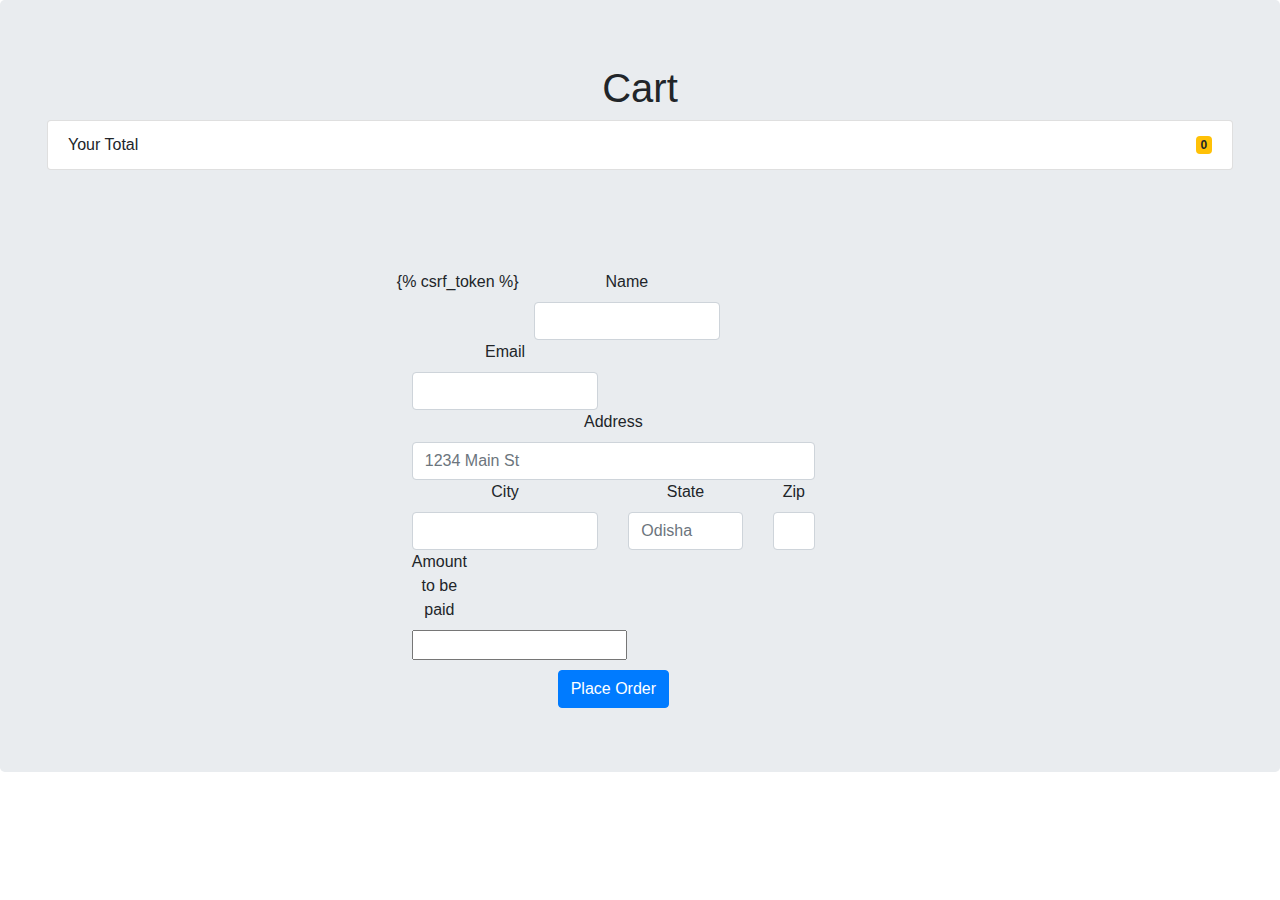
<file: shop/templates/shop/checkout.html>
<!DOCTYPE html>
<html lang="en">
<head>
    <meta charset="UTF-8">
    <meta name="viewport" content="width=device-width, initial-scale=1.0">
    <title>Document</title>
    <link rel="stylesheet" href="https://cdn.jsdelivr.net/npm/bootstrap@4.0.0/dist/css/bootstrap.min.css" integrity="sha384-Gn5384xqQ1aoWXA+058RXPxPg6fy4IWvTNh0E263XmFcJlSAwiGgFAW/dAiS6JXm" crossorigin="anonymous">
    <script src="https://code.jquery.com/jquery-3.2.1.slim.min.js" integrity="sha384-KJ3o2DKtIkvYIK3UENzmM7KCkRr/rE9/Qpg6aAZGJwFDMVNA/GpGFF93hXpG5KkN" crossorigin="anonymous"></script>
<script src="https://code.jquery.com/jquery-3.7.1.js" integrity="sha256-eKhayi8LEQwp4NKxN+CfCh+3qOVUtJn3QNZ0TciWLP4=" crossorigin="anonymous"></script>
<script src="https://cdn.jsdelivr.net/npm/@popperjs/core@2.9.2/dist/umd/popper.min.js" integrity="sha384-IQsoLXl5PILFhosVNubq5LC7Qb9DXgDA9i+tQ8Zj3iwWAwPtgFTxbJ8NT4GN1R8p" crossorigin="anonymous"></script>
<script src="https://cdn.jsdelivr.net/npm/bootstrap@5.0.2/dist/js/bootstrap.min.js" integrity="sha384-cVKIPhGWiC2Al4u+LWgxfKTRIcfu0JTxR+EQDz/bgldoEyl4H0zUF0QKbrJ0EcQF" crossorigin="anonymous"></script>
</head>
<body>
  <div class="jumbotron">
    <h1><center>Cart</center></h1>

    <div class="continer">
      <div class="row"></div>
        <div class="col-md-12">
              <ul class="list-group" id="grp">
              </ul>
              <div id="total">

              </div>
        </div>
      </div>
      <center><div class="row" style="text-align:center;margin-left:30%;margin-top:100px;">
        <div class="col-md-6">
          <form class="row g-3" method="POST">
            {% csrf_token %}
            <input type="hidden" id="items" name="items">
            

            <div class="col-md-6">
              <label for="name" class="form-label">Name</label>
              <input type="text" class="form-control" id="name" name="name">
            </div>
            <div class="col-md-6">
              <label for="email" class="form-label">Email</label>
              <input type="email" class="form-control" id="email" name="email">
            </div>
            <div class="col-12">
              <label for="address" class="form-label">Address</label>
              <input type="text" class="form-control" id="address" placeholder="1234 Main St" name="address">
            </div>
            <div class="col-md-6">
              <label for="city" class="form-label">City</label>
              <input type="text" class="form-control" id="city" name="city">
            </div>
            <div class="col-md-4">
              <label for="state" class="form-label">State</label>
              <input type="text" class="form-control" id="state" placeholder="Odisha" name="state">
            </div>
            <div class="col-md-2">
              <label for="zip" class="form-label">Zip</label>
              <input type="text" class="form-control" id="zip" name="zip">
            </div>
            <div class="col-md-2">
              <label for="total_amt" class="form-label">Amount to be paid</label>
              <input readonly="" type="text"  id="total_amt" name="total_amt">
            </div>
            <div class="col-12" style="margin-top:10px;">
              <button type="submit" class="btn btn-primary">Place Order</button>
            </div>
          </form>
        </div>
      </div>
      </center>
    </div>
    </body>
</body>
<script type="text/javascript">
  if(localStorage.getItem('cart')==null)
  {
    cart={};
  }
  else{
    cart=JSON.parse(localStorage.getItem("cart"));

  }
  grp=document.getElementById("grp");
  let total=0;
  let n_total=0;
  for(item in cart)
  {
    let name=cart[item][1];
    let qty=cart[item][0];
    let price=cart[item][2];
    n_total+=1;
    total+=price;
    element=document.createElement("li");
    element.className="list-group-item d-flex justify-content-between align-items-center";
    grp.appendChild(element);
    dv=document.createElement("div");
    dv.className="fw-bold";
    dv.innerHTML=`${name}`;
    element.appendChild(dv);
    sp=document.createElement("span");
    sp.className="badge bg-primary rounded-pill";
    sp.innerHTML=`${qty}`;
    element.appendChild(sp);
    pr=document.createElement("span");
    pr.className="badge bg-warning rounded-pill";
    pr.innerHTML=`${price}`;
    element.appendChild(pr);
    
  }
  tot=document.createElement("li");
  tot.className="list-group-item d-flex justify-content-between align-items-center";
  tot.innerHTML="Your Total";
  grp.appendChild(tot);
  dv2=document.createElement("span");
    dv2.className="badge bg-warning rounded-pill"
    dv2.innerHTML=`${total}`;
    tot.appendChild(dv2);
 $("#items").val(JSON.stringify(cart));
 $("#total_amt").val(total);

</script>
</html>
</file>
